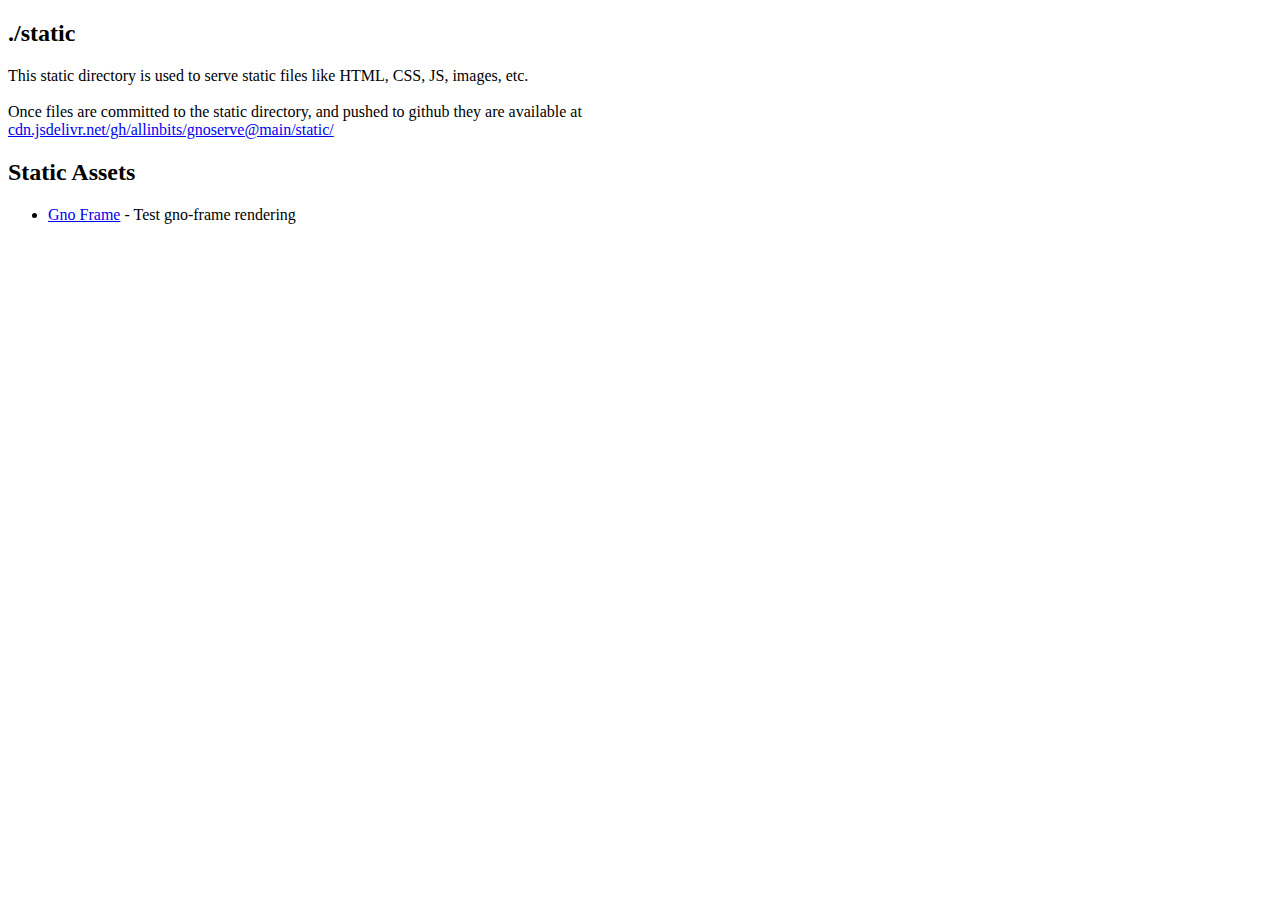
<file: static/index.html>
<!DOCTYPE html>
<html lang="en">
<head>
	<meta charset="UTF-8">
	<meta content="width=device-width, initial-scale=1.0" name="viewport">
	<title>Gnoserve</title>
</head>
<body>
<h2>./static</h2>
<p>
This static directory is used to serve static files like HTML, CSS, JS, images, etc.<br/>
    <br/>
Once files are committed to the static directory, and pushed to github they are available at
    </br>
<a href="https://cdn.jsdelivr.net/gh/allinbits/gnoserve@main/static/">
   cdn.jsdelivr.net/gh/allinbits/gnoserve@main/static/
</a>
</p>
<h2>Static Assets</h2>
<ul>
  <li>
    <a href="./gnomark/frame/">Gno Frame</a> - Test gno-frame rendering
  </li>
</ul>
</body>
</html>
</file>
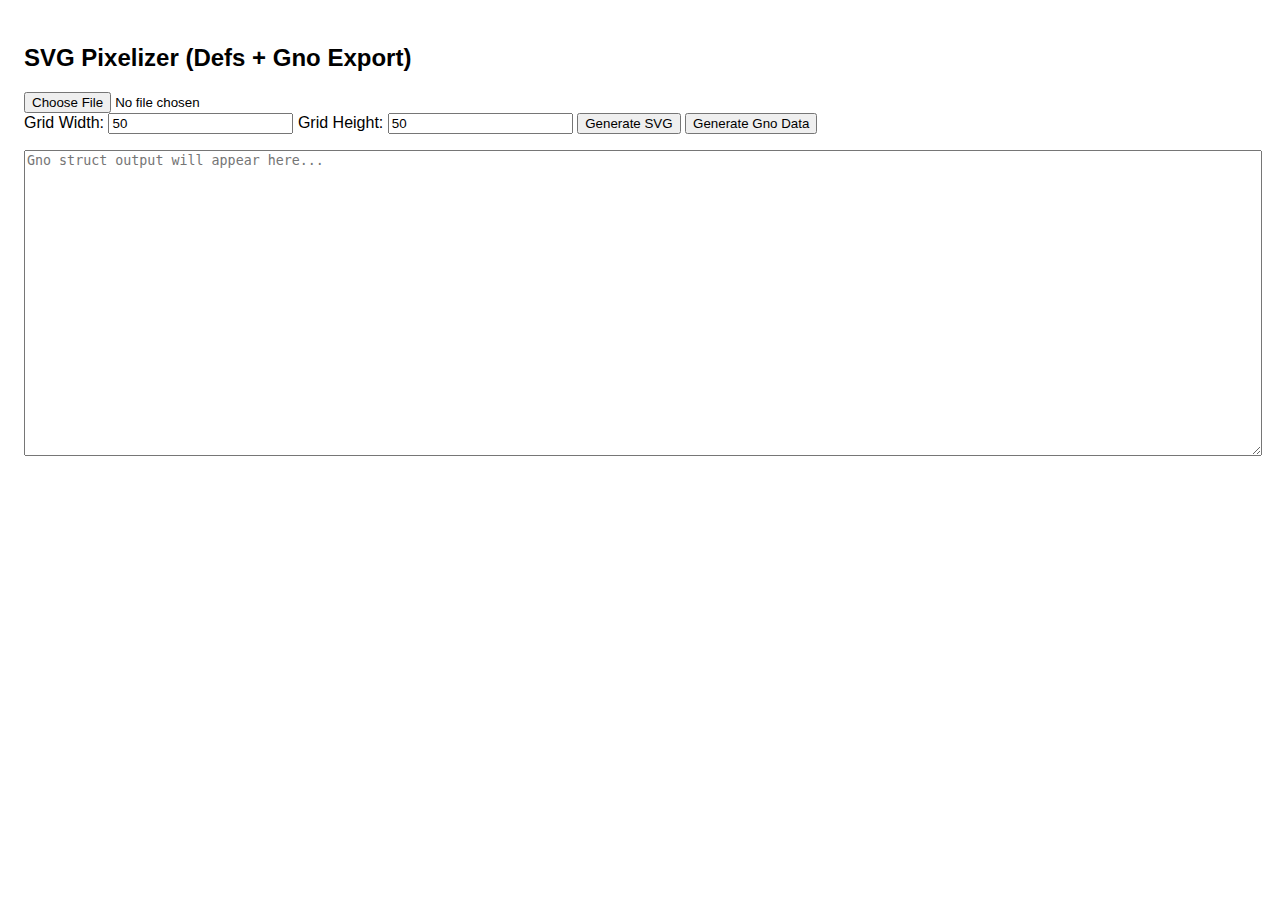
<file: static/dapp/pixelfied/index.html>
<!DOCTYPE html>
<html lang="en">
<head>
  <meta charset="UTF-8">
  <title>CRT SVG Pixelizer (Gno Output)</title>
  <style>
    body {
      font-family: sans-serif;
      padding: 1rem;
    }
    canvas {
      display: none;
    }
    #preview svg {
      border: 1px solid black;
    }
    textarea {
      width: 100%;
      height: 300px;
      margin-top: 1rem;
      font-family: monospace;
    }
  </style>
</head>
<body>

<h2>SVG Pixelizer (Defs + Gno Export)</h2>
<input type="file" id="imageLoader" accept="image/*"><br>
<label>
  Grid Width:
  <input type="number" id="gridWidth" value="50" min="1">
</label>
<label>
  Grid Height:
  <input type="number" id="gridHeight" value="50" min="1">
</label>
<button id="generateBtn">Generate SVG</button>
<button id="gnoExportBtn">Generate Gno Data</button>

<div id="preview"></div>
<textarea id="gnoOutput" placeholder="Gno struct output will appear here..."></textarea>

<script>
const imageLoader = document.getElementById("imageLoader");
const gridWidthInput = document.getElementById("gridWidth");
const gridHeightInput = document.getElementById("gridHeight");
const generateBtn = document.getElementById("generateBtn");
const gnoExportBtn = document.getElementById("gnoExportBtn");
const preview = document.getElementById("preview");
const gnoOutput = document.getElementById("gnoOutput");

let img = new Image();
let lastImageData = null;

// Load the image from the file input
imageLoader.addEventListener("change", (e) => {
  const reader = new FileReader();
  reader.onload = (event) => {
    img.onload = () => console.log("Image loaded successfully.");
    img.src = event.target.result;
  };
  reader.readAsDataURL(e.target.files[0]);
});

// Get image data from the canvas
function getImageData(gridWidth, gridHeight) {
  if (!img.src) {
    alert("Please load an image first.");
    return null;
  }

  const canvas = document.createElement("canvas");
  canvas.width = gridWidth;
  canvas.height = gridHeight;
  const ctx = canvas.getContext("2d");
  ctx.drawImage(img, 0, 0, gridWidth, gridHeight);
  return ctx.getImageData(0, 0, gridWidth, gridHeight).data;
}

// Generate the SVG output
generateBtn.addEventListener("click", () => {
  const gridWidth = parseInt(gridWidthInput.value);
  const gridHeight = parseInt(gridHeightInput.value);
  const tileSize = 25;

  const imageData = getImageData(gridWidth, gridHeight);
  if (!imageData) return;

  lastImageData = imageData;

  const colorMap = new Map();
  const uses = [];

  for (let y = 0; y < gridHeight; y++) {
    for (let x = 0; x < gridWidth; x++) {
      const i = (y * gridWidth + x) * 4;
      const r = imageData[i];
      const g = imageData[i + 1];
      const b = imageData[i + 2];
      const rgb = "rgb(" + r + "," + g + "," + b + ")";

      if (!colorMap.has(rgb)) {
        const className = "c" + colorMap.size;
        colorMap.set(rgb, className);
      }

      const className = colorMap.get(rgb);
      uses.push("<use href=\"#p\" x=\"" + (x * tileSize) + "\" y=\"" + (y * tileSize) + "\" class=\"" + className + "\"/>");
    }
  }

  let style = "<style>\n";
  for (const [rgb, className] of colorMap.entries()) {
    style += "  ." + className + " { fill: " + rgb + "; }\n";
    style += "  ." + className + ":hover { opacity: 0.8; }\n";
  }
  style += "</style>\n";

const svg = "\
<svg xmlns=\"http://www.w3.org/2000/svg\" width=\"" + (gridWidth * tileSize) + "\" height=\"" + (gridHeight * tileSize) + "\">\
  <defs>\
    <rect id=\"p\" width=\"" + tileSize + "\" height=\"" + tileSize + "\" rx=\"3\" ry=\"3\" />\
  </defs>\
  " + style + "\
  " + uses.join("\n  ") + "\
";
 preview.innerHTML = svg;
});

// Generate the Gno data output
gnoExportBtn.addEventListener("click", () => {
  const gridWidth = parseInt(gridWidthInput.value);
  const gridHeight = parseInt(gridHeightInput.value);
  const imageData = lastImageData || getImageData(gridWidth, gridHeight);

  if (!imageData) return;

  let gnoCalls = "";

  for (let y = 0; y < gridHeight; y++) {
    for (let x = 0; x < gridWidth; x++) {
      const i = (y * gridWidth + x) * 4;
      const r = imageData[i];
      const g = imageData[i + 1];
      const b = imageData[i + 2];

      gnoCalls += "p(" + x + ", " + y + ", " + r + ", " + g + ", " + b + ")\n";
    }
  }

  gnoOutput.value = gnoCalls;
});</script>

</body>
</html>
</file>
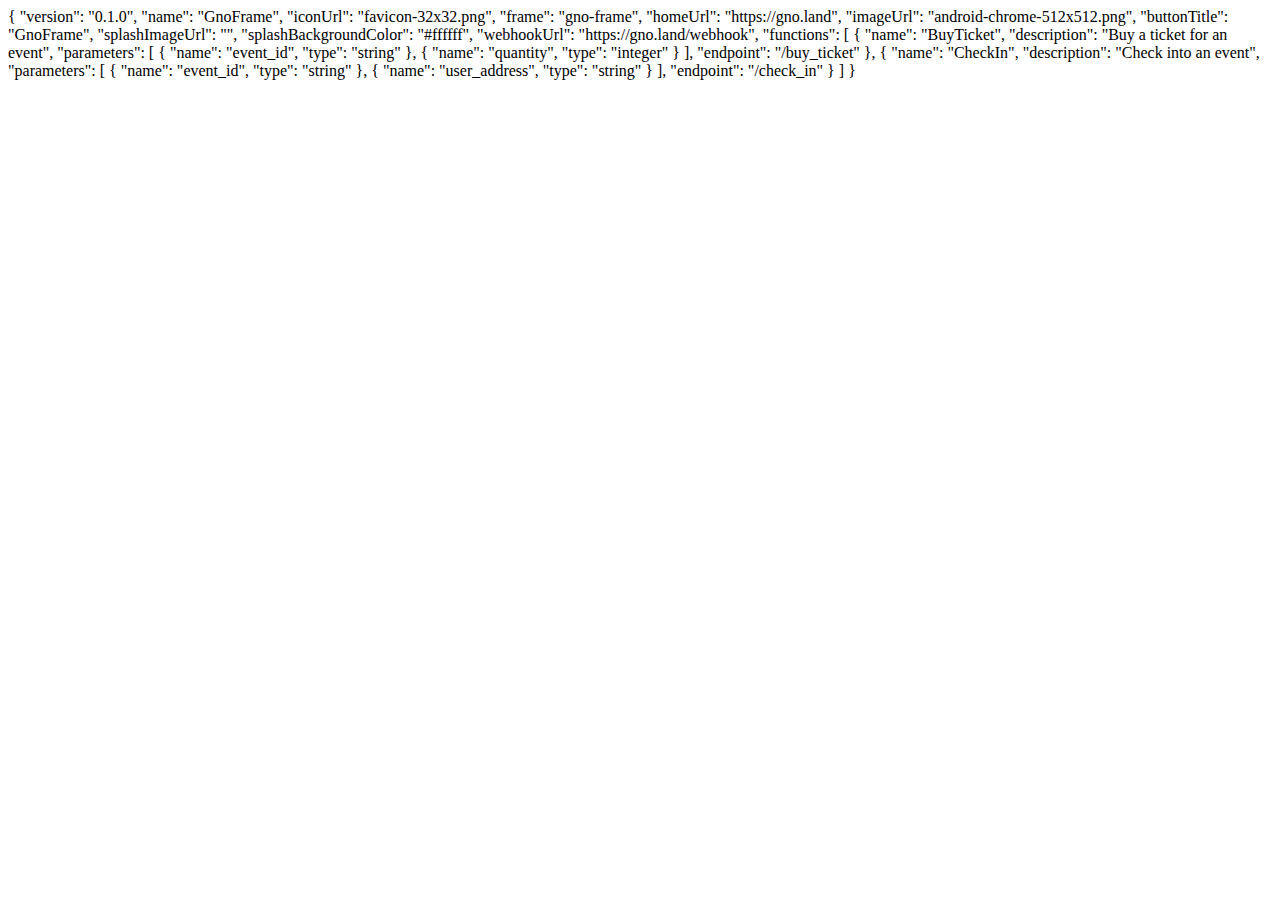
<file: static/gnomark/frame/index.html>
<!DOCTYPE html>
<html lang="en">
<head>
    <meta charset="UTF-8">
    <meta content="width=device-width, initial-scale=1.0" name="viewport">
    <title>GnoFrame</title>
</head>
<body>

<!--
gnoFrame: "gno-frame" // identity declaration

Users may extend this gno-frame to support your own logic by setting another value here
the included gno-frame.js will only inject data into 'gno-frame' elements.

So for example, if you want to use a different name, you can set it to "my-custom-frame" and then
you would need to create a file named my-custom-frame.js and include it in this HTML file like so:
<script src="my-custom-frame.js"/>

and also set gnoFrame: "my-custom-frame" in the JSON object below
-->
<gno-frame>

{
    "version": "0.1.0",
    "name": "GnoFrame",
    "iconUrl": "favicon-32x32.png",
    "frame": "gno-frame",
    "homeUrl": "https://gno.land",
    "imageUrl": "android-chrome-512x512.png",
    "buttonTitle": "GnoFrame",
    "splashImageUrl": "",
    "splashBackgroundColor": "#ffffff",
    "webhookUrl": "https://gno.land/webhook",
    "functions": [
        {
            "name": "BuyTicket",
            "description": "Buy a ticket for an event",
            "parameters": [
                { "name": "event_id", "type": "string" },
                { "name": "quantity", "type": "integer" }
            ],
            "endpoint": "/buy_ticket"
        },
        {
            "name": "CheckIn",
            "description": "Check into an event",
            "parameters": [
                { "name": "event_id", "type": "string" },
                { "name": "user_address", "type": "string" }
            ],
            "endpoint": "/check_in"
        }
    ]
}

</gno-frame>
<!-- Add your custom js in a file matching the tag-name example: <script src="my-custom-frame.js"/> -->
<script src="./frame.js"/>
</body>
</html>
</file>
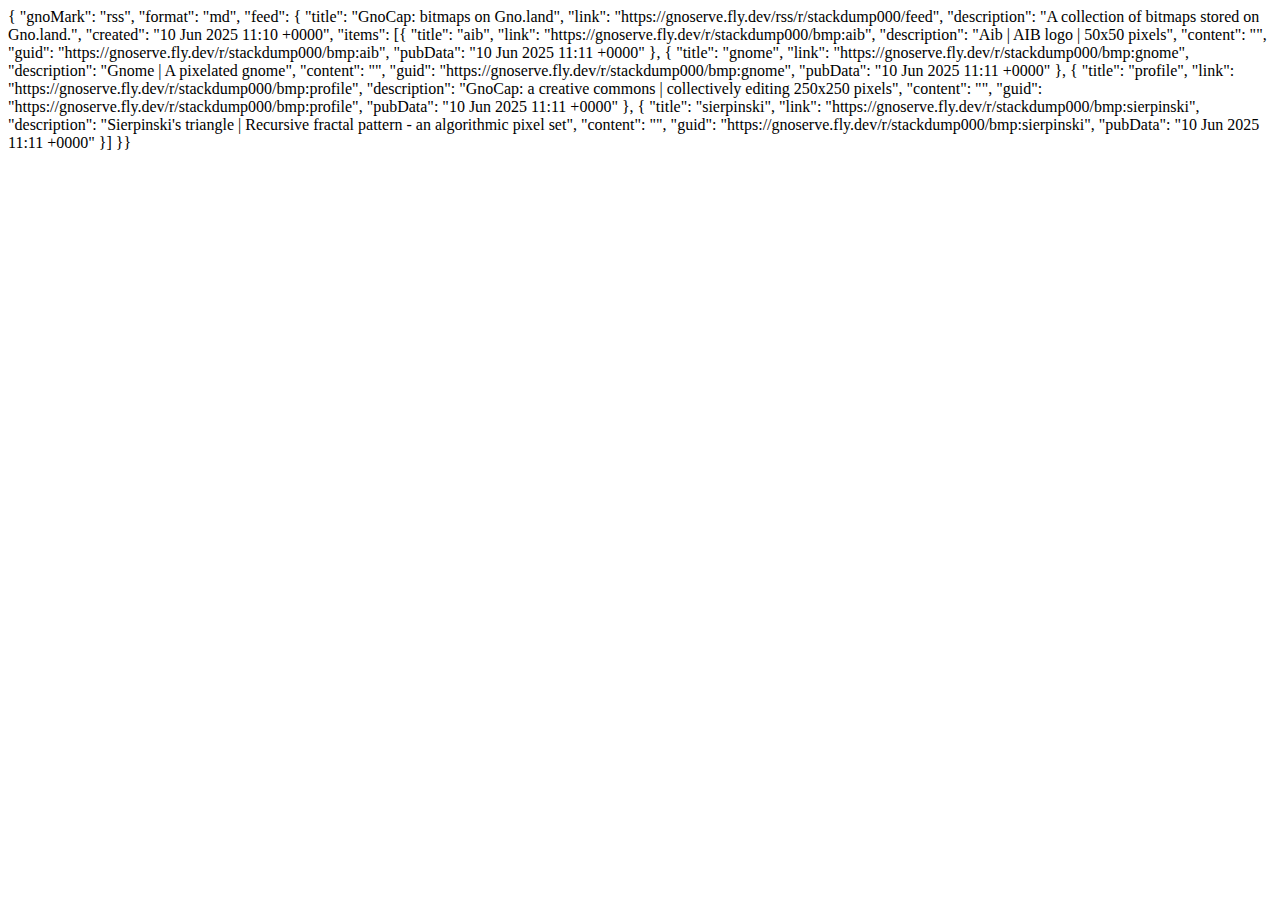
<file: static/gnomark/rss/index.html>
<!DOCTYPE html>
<html lang="en">
<head>
    <meta charset="UTF-8">
    <meta content="width=device-width, initial-scale=1.0" name="viewport">
    <title>GnoFrame</title>
</head>
<body>

<rss-feed>
    { "gnoMark": "rss", "format": "md", "feed": {
    "title": "GnoCap: bitmaps on Gno.land",
    "link": "https://gnoserve.fly.dev/rss/r/stackdump000/feed",
    "description": "A collection of bitmaps stored on Gno.land.",
    "created": "10 Jun 2025 11:10 +0000",
    "items": [{
    "title": "aib",
    "link": "https://gnoserve.fly.dev/r/stackdump000/bmp:aib",
    "description": "Aib | AIB logo | 50x50 pixels",
    "content": "",
    "guid": "https://gnoserve.fly.dev/r/stackdump000/bmp:aib",
    "pubData": "10 Jun 2025 11:11 +0000"
    }, {
    "title": "gnome",
    "link": "https://gnoserve.fly.dev/r/stackdump000/bmp:gnome",
    "description": "Gnome | A pixelated gnome",
    "content": "",
    "guid": "https://gnoserve.fly.dev/r/stackdump000/bmp:gnome",
    "pubData": "10 Jun 2025 11:11 +0000"
    }, {
    "title": "profile",
    "link": "https://gnoserve.fly.dev/r/stackdump000/bmp:profile",
    "description": "GnoCap: a creative commons | collectively editing 250x250 pixels",
    "content": "",
    "guid": "https://gnoserve.fly.dev/r/stackdump000/bmp:profile",
    "pubData": "10 Jun 2025 11:11 +0000"
    }, {
    "title": "sierpinski",
    "link": "https://gnoserve.fly.dev/r/stackdump000/bmp:sierpinski",
    "description": "Sierpinski's triangle | Recursive fractal pattern - an algorithmic pixel set",
    "content": "",
    "guid": "https://gnoserve.fly.dev/r/stackdump000/bmp:sierpinski",
    "pubData": "10 Jun 2025 11:11 +0000"
    }]
    }}
</rss-feed>
<script src="./rss-feed.js"/>
</body>
</html>
</file>
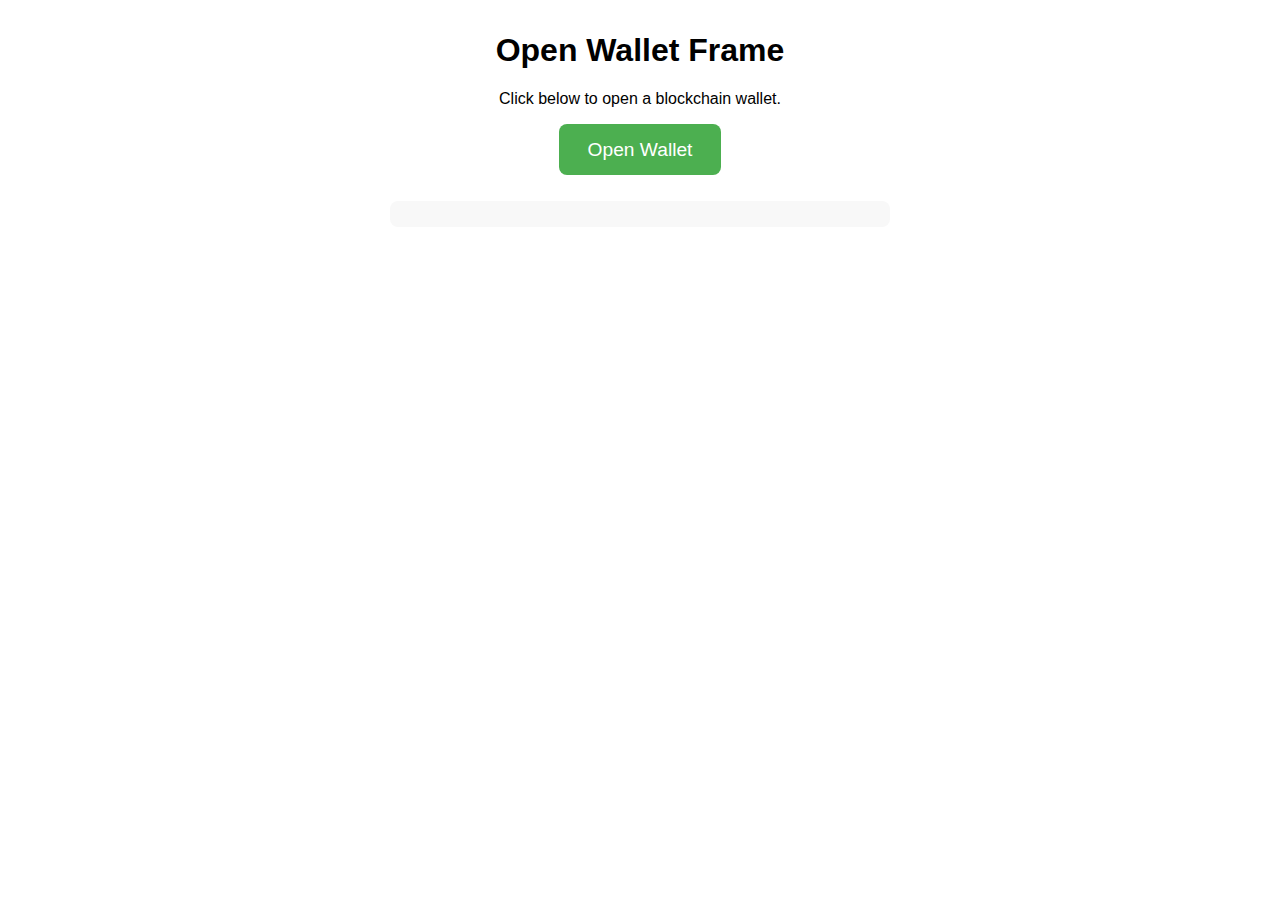
<file: static/gnomark/share/index.html>
<!DOCTYPE html>
<html lang="en">
<head>
  <meta charset="UTF-8" />
  <title>Wallet Frame</title>
  <meta name="viewport" content="width=device-width, initial-scale=1.0" />
  <style>
    body {
      font-family: sans-serif;
      max-width: 500px;
      margin: 2em auto;
      text-align: center;
    }
    button {
      padding: 0.75em 1.5em;
      font-size: 1.2em;
      border: none;
      border-radius: 8px;
      background-color: #4CAF50;
      color: white;
      cursor: pointer;
    }
    button:hover {
      background-color: #45a049;
    }
    pre {
      text-align: left;
      margin-top: 2em;
      background: #f8f8f8;
      padding: 1em;
      border-radius: 8px;
    }
  </style>
</head>
<body>
  <h1>Open Wallet Frame</h1>
  <p>Click below to open a blockchain wallet.</p>
  <button onclick="sendWalletRequest()">Open Wallet</button>

  <pre id="output"></pre>

  <script type="application/ld+json" id="frame-spec">
  {
    "@context": "https://schema.org",
    "@type": "Frame",
    "name": "Open Wallet Frame",
    "potentialAction": {
      "@type": "WalletInteractionRequest",
      "method": "open",
      "chain": "eth-mainnet",
      "address": "0x7f1ed3d3aac8903f869eeb32182265dc34106353"
    }
  }
  </script>

  <script>
    function sendWalletRequest() {
      const spec = JSON.parse(document.getElementById('frame-spec').textContent);
      const action = spec.potentialAction;

      const message = {
        "@type": "FrameResponse",
        "action": action
      };

      // Simulate message dispatch to host app
      document.getElementById("output").textContent = JSON.stringify(message, null, 2);

      // Optional: real-world version would `postMessage()` to parent or trigger a native handler
      // window.parent.postMessage(message, "*");
    }
  </script>
</body>
</html>
</file>
